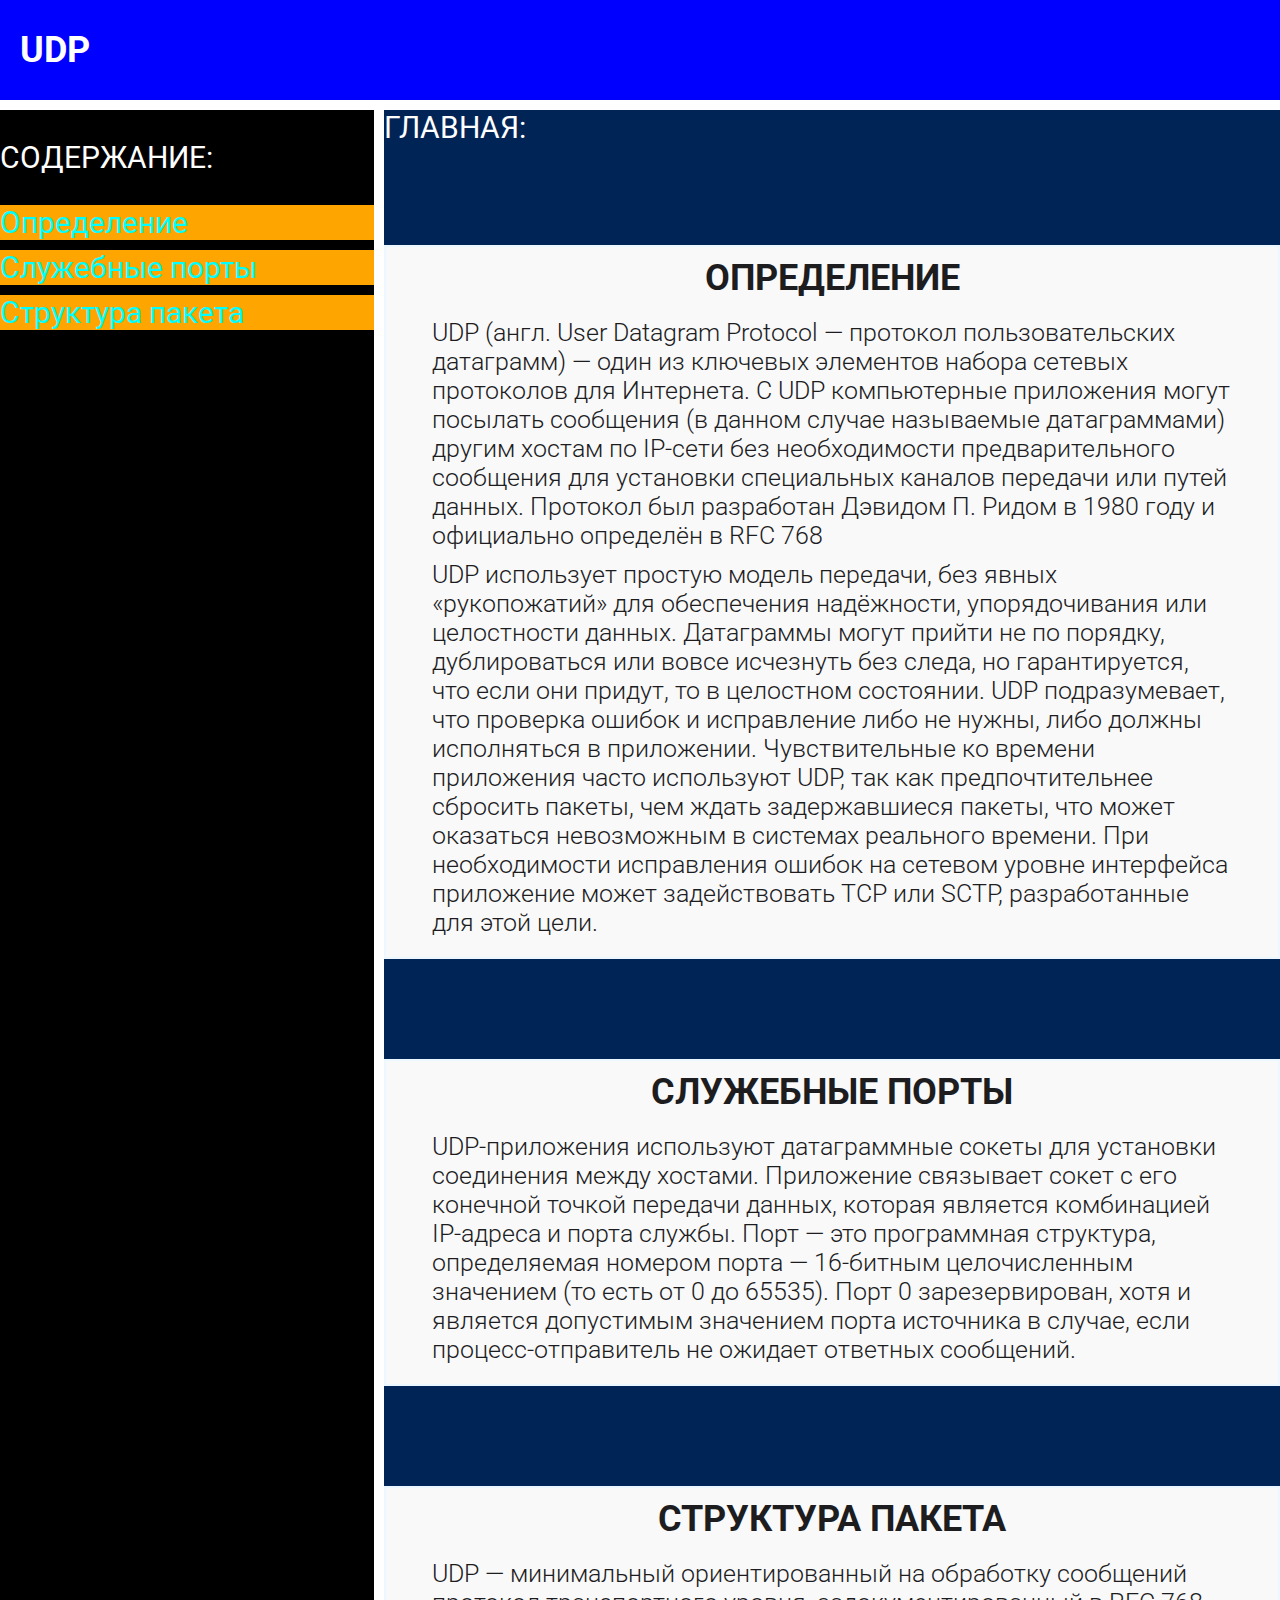
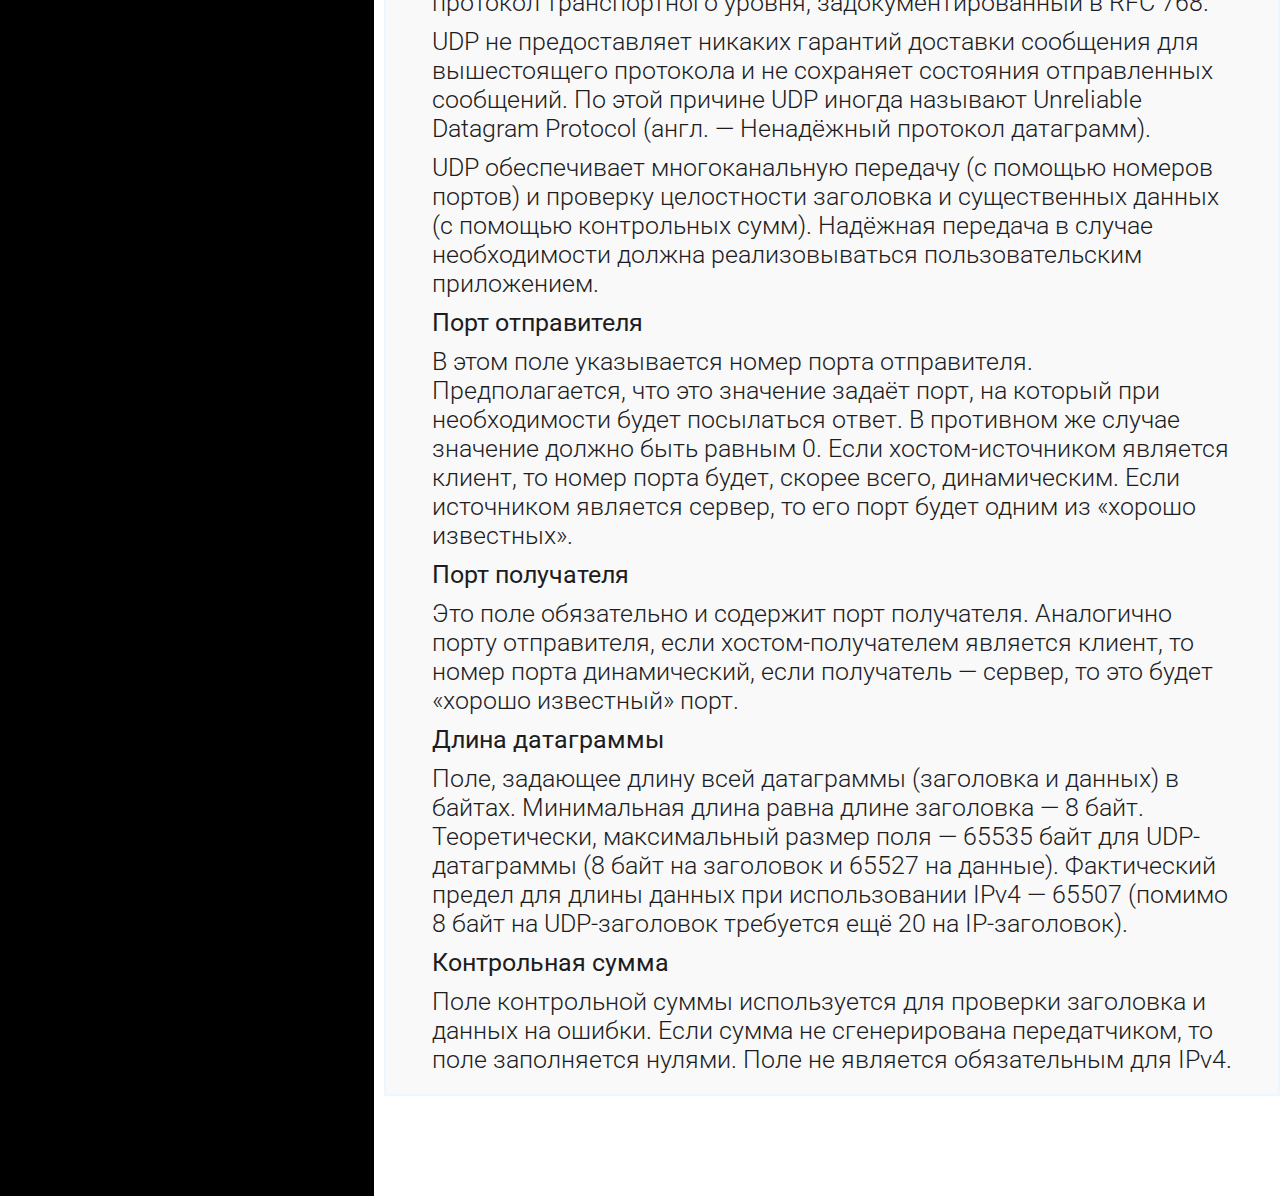
<file: index.html>
<!DOCTYPE html>
<html lang="en">
<head>
    <meta charset="UTF-8">
    <meta http-equiv="X-UA-Compatible" content="IE=edge">
    <meta name="viewport" content="width=device-width, initial-scale=1.0">
    <link rel="stylesheet" href="style.css">
    <title>Document</title>
    <link rel="preconnect" href="https://fonts.googleapis.com">
    <link rel="preconnect" href="https://fonts.gstatic.com" crossorigin>
    <link href="https://fonts.googleapis.com/css2?family=Montserrat:ital,wght@0,100;0,200;1,100;1,200&family=Roboto:wght@300;700&display=swap" rel="stylesheet">

</head>
<body>

 <div class = "page">

    <div class ="header">
        <div class = "inner-header">
            <div class ="logo_text">UDP</div>
        </div>
    </div>
    <div class = "row">
    <div class = "sidebar">
            <div class ="inner-sidebar">
                <p>СОДЕРЖАНИЕ:</p>
                 <a href="#1">
                    <div class="sidebar_button">Определение</div>
                 </a>
                 <a href="#2">
                    <div class="sidebar_button">Служебные порты</div>
                 </a>
                 <a href="#3">
                    <div class="sidebar_button">Структура пакета</div>
                 </a>
    
            </div>
    </div>
    <div class ="content">
        <div class = "inner-content">
            ГЛАВНАЯ:
            
            <div class = "content_block" id = "1">
              
                <div class = "title__content_block">Определение</div>
                <div class = "description">UDP (англ. User Datagram Protocol — протокол пользовательских датаграмм) — один из ключевых элементов набора сетевых протоколов для Интернета. С UDP компьютерные приложения могут посылать сообщения (в данном случае называемые датаграммами) другим хостам по IP-сети без необходимости предварительного сообщения для установки специальных каналов передачи или путей данных. Протокол был разработан Дэвидом П. Ридом в 1980 году и официально определён в RFC 768</div>
                <div class = "description">UDP использует простую модель передачи, без явных «рукопожатий» для обеспечения надёжности, упорядочивания или целостности данных. Датаграммы могут прийти не по порядку, дублироваться или вовсе исчезнуть без следа, но гарантируется, что если они придут, то в целостном состоянии. UDP подразумевает, что проверка ошибок и исправление либо не нужны, либо должны исполняться в приложении. Чувствительные ко времени приложения часто используют UDP, так как предпочтительнее сбросить пакеты, чем ждать задержавшиеся пакеты, что может оказаться невозможным в системах реального времени. При необходимости исправления ошибок на сетевом уровне интерфейса приложение может задействовать TCP или SCTP, разработанные для этой цели.</div>
            </div>

            <div class = "content_block" id = "2">
              
                <div class = "title__content_block">Служебные порты</div>
                <div class = "description">UDP-приложения используют датаграммные сокеты для установки соединения между хостами. Приложение связывает сокет с его конечной точкой передачи данных, которая является комбинацией IP-адреса и порта службы. Порт — это программная структура, определяемая номером порта — 16-битным целочисленным значением (то есть от 0 до 65535). Порт 0 зарезервирован, хотя и является допустимым значением порта источника в случае, если процесс-отправитель не ожидает ответных сообщений.</div>
            </div>

            <div class = "content_block" id = "3">
              
                <div class = "title__content_block">Структура пакета</div>
                <div class = "description">UDP — минимальный ориентированный на обработку сообщений протокол транспортного уровня, задокументированный в RFC 768.</div>
                <div class = "description">UDP не предоставляет никаких гарантий доставки сообщения для вышестоящего протокола и не сохраняет состояния отправленных сообщений. По этой причине UDP иногда называют Unreliable Datagram Protocol (англ. — Ненадёжный протокол датаграмм).</div>
                <div class = "description">UDP обеспечивает многоканальную передачу (с помощью номеров портов) и проверку целостности заголовка и существенных данных (с помощью контрольных сумм). Надёжная передача в случае необходимости должна реализовываться пользовательским приложением.</div>
                <div class = "description"><b>Порт отправителя</b></div>
                <div class = "description">В этом поле указывается номер порта отправителя. Предполагается, что это значение задаёт порт, на который при необходимости будет посылаться ответ. В противном же случае значение должно быть равным 0. Если хостом-источником является клиент, то номер порта будет, скорее всего, динамическим. Если источником является сервер, то его порт будет одним из «хорошо известных».</div>
                <div class = "description"><b>Порт получателя</b></div>
                <div class="description">Это поле обязательно и содержит порт получателя. Аналогично порту отправителя, если хостом-получателем является клиент, то номер порта динамический, если получатель — сервер, то это будет «хорошо известный» порт.</div>
                <div class="description"><b>Длина датаграммы</b></div>
                <div class="description">Поле, задающее длину всей датаграммы (заголовка и данных) в байтах. Минимальная длина равна длине заголовка — 8 байт. Теоретически, максимальный размер поля — 65535 байт для UDP-датаграммы (8 байт на заголовок и 65527 на данные). Фактический предел для длины данных при использовании IPv4 — 65507 (помимо 8 байт на UDP-заголовок требуется ещё 20 на IP-заголовок).</div>
                <div class ="description"><b>Контрольная сумма</b></div>
                <div class="description">Поле контрольной суммы используется для проверки заголовка и данных на ошибки. Если сумма не сгенерирована передатчиком, то поле заполняется нулями. Поле не является обязательным для IPv4.</div>
            </div>
        </div>

    </div>
    
    </div>
 </div>
 
</body>
</html>
</file>
<file: style.css>
* {
    box-sizing: border-box;
}
body{
    margin: 0;
    padding: 0;
    color: white;
    font-size: 30px;
    font-family: 'Roboto';
}

.header {
    background-color: blue;
    margin-bottom: 10px;
}
.inner-header {
    
    height: 100px;  
    display: flex; 
    align-items: center; 
}
.content {
    width: 70%;
    float: right;
}
.inner-content {
    background-color: rgb(1,36,86);
    min-height: 100vh;
}
.sidebar {
    width: 30%;
    float: right;
    padding-right: 10px;
}
.inner-sidebar {
    background-color: black;
    height: 100%;
    overflow: auto;
    overflow-x: hidden;
}
a {
    text-decoration: none;
}
.row {
    display: -webkit-flex;
    flex-direction: row;justify-content: flex-end;
}
.sidebar_button {
    background-color: orange;
    min-width: 100%;
    color: aqua;
    margin-top: 10px;
    display: flex; 
    transition: 0.8s;
}
.sidebar_button:hover {
    background-color: greenyellow;
    font-size: 36px;
    color: white;
}
.logo_text {
    margin-left: 20px;
    font-size: 36px;
    font-weight: 700;
    transition: 0.8s;
}
.logo_text:hover {
    color: darkcyan;
    font-size: 51px;
}

.content_block{
    margin: 100px auto;
    background: rgb(249, 249, 250);
    padding: 10px;
    border: 2px solid rgba(234, 247, 255, 0.904);
}
.title__content_block {
    font-family: 'Roboto';
    font-weight: 700;
    text-transform: uppercase;
    color: rgb(29, 29, 31);
  font-size: 36px;
  text-align: center;
  margin-bottom: 19px;
}

.nav_page {
    background-color: black;
    width: 30%;
    height: 100vh;
    overflow: auto; 
    padding: 10px;
}
.description {
    font-size: 25px;
    margin-bottom: 10px;
    margin-left: 100px;
    color: rgb(29, 29, 31);
    font-family: 'Roboto';
    font-weight: 300;
    margin-left: 36px;
    margin-right: 36px;
}
.page {
    min-height:100%;position:relative;
}
.link {
    text-decoration-line: none;
}
html {
    scroll-behavior: smooth;
    }
</file>
